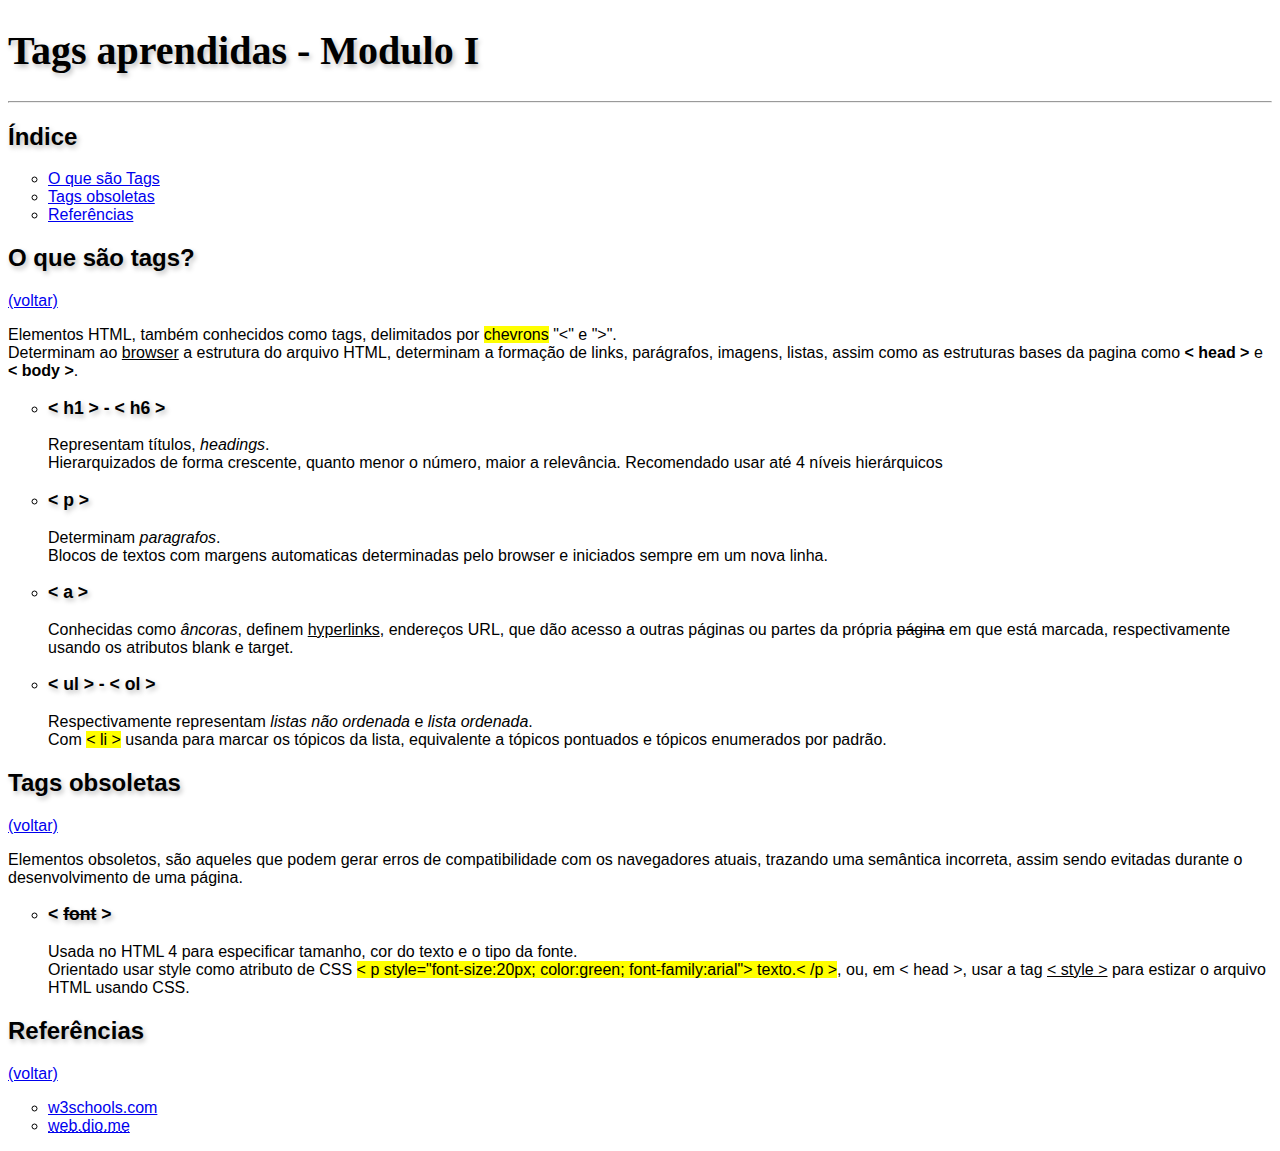
<file: Página_Web/index.html>
<!DOCTYPE html>
<html lang="pt-br">
<head>
    <meta charset="UTF-8">
    <meta name="viewport" content="width=device-width, initial-scale=1.0">
    <title>Projeto tags</title>
    <style>
        body {
            font-family: Arial, Helvetica, sans-serif;
            font-size: 1em;
            color: black;
        }
        h1 {
            font-family: Georgia, 'Times New Roman', Times, serif;
            font-size: 2.5em;
            color: black;
            text-shadow: 2px 3px 5px rgba(0, 0, 0, 0.262);
        }
        h2 {
            font-family: Arial, Helvetica, sans-serif;
            font-weight: 700;
            text-shadow: 2px 3px 5px rgba(0, 0, 0, 0.262);
        }
        h3{
            font-family: Arial, Helvetica, sans-serif;
            font-size: 1.1em;
            font-weight: bold;
            text-shadow: 2px 3px 5px rgba(0, 0, 0, 0.262);
        }
        ul {
            list-style: circle;
        }
    </style>
</head>
<body>
    <h1>Tags aprendidas - Modulo I</h1>
    <hr>

    <h2 id="indice">Índice</h2>
    <ul>
        <li>
            <a href="#tags" target="_self">O que são Tags</a>
        </li>
        <li>
            <a href="#desuso" target="_self">Tags obsoletas</a>
        </li>
        <li>
            <a href="#links" target="_self">Referências</a>
        </li>
    </ul>

    <h2 id="tags">O que são tags?</h2>
    <a href="#indice" target="_self">(voltar)</a>
    <p>
        Elementos HTML, também conhecidos como tags, delimitados por <mark>chevrons</mark> "&lt;" e "&gt;". <br> 
        Determinam ao <abbr title="Navegador" style="text-decoration: underline;">browser</abbr> a estrutura do arquivo HTML, determinam a formação de links, parágrafos, imagens, listas, assim como as estruturas bases da pagina como <strong>&lt; head &gt;</strong> e <strong>&lt; body &gt;</strong>.   
    </p>
        <ul>
            <li>
                <h3>&lt; h1 &gt; - &lt; h6 &gt;</h3> 
                <p>
                    Representam títulos, <i>headings</i>. <br>
                    Hierarquizados de forma crescente, quanto menor o número, maior a relevância. Recomendado usar até 4 níveis hierárquicos
                </p>
            </li>
            <li>
                <h3>&lt; p &gt;</h3>
                <p>
                    Determinam <i>paragrafos</i>. <br>
                    Blocos de textos com margens automaticas determinadas pelo browser e iniciados sempre em um nova linha.
                </p>
            </li>
            <li>
                <h3>&lt; a &gt;</h3>
                <p>
                    Conhecidas como <i>âncoras</i>, definem <u>hyperlinks</u>, endereços URL, que dão acesso a outras páginas ou partes da própria <del>página</del> em que está marcada, respectivamente usando os atributos blank e target. 
                </p>
            </li>
            <li>
                <h3>&lt; ul &gt; - &lt; ol &gt;</h3>
                <p>
                    Respectivamente representam <i>listas não ordenada</i> e <i>lista ordenada</i>. <br>
                    Com <mark>&lt; li &gt;</mark> usanda para marcar os tópicos da lista, equivalente a tópicos pontuados e tópicos enumerados por padrão.
                </p>
            </li>
        </ul>

    <h2 id="desuso">Tags obsoletas</h2>
    <a href="#indice" target="_self">(voltar)</a>
    <p>
        Elementos obsoletos, são aqueles que podem gerar erros de compatibilidade com os navegadores atuais, trazando uma semântica incorreta, assim sendo evitadas durante o desenvolvimento de uma página.  
    </p>
        <ul>
            <li>
                <h3>&lt; <del>font</del> &gt;</h3>
                <p>
                    Usada no HTML 4 para especificar tamanho, cor do texto e o tipo da fonte. <br>
                    Orientado usar style como atributo de CSS <mark>&lt; p style="font-size:20px; color:green; font-family:arial"&gt; texto.&lt; /p &gt;</mark>, ou, em &lt; head &gt;, usar a tag <u>&lt; style &gt;</u> para estizar o arquivo HTML usando CSS.
                </p>
            </li>
        </ul>

    <h2 id="links">Referências</h2>
    <a href="#indice" target="_self">(voltar)</a>
        <ul>
            <li>
                <a href="https://www.w3schools.com/tags/default.asp" target="_blank">w3schools.com</a>
            </li>
            <li>
                <a href="https://web.dio.me/course/introducao-ao-html-na-pratica/learning/a6c501f1-c8f1-41b0-ac09-9f30e79fcd01?back=/track/primeiros-passos-em-tecnologia&tab=undefined&moduleId=undefined"><abbr title="Introdução ao HTML na Prática" target="blank">web.dio.me</abbr></a>
            </li>
        </ul>
</body>
</html>
</file>
